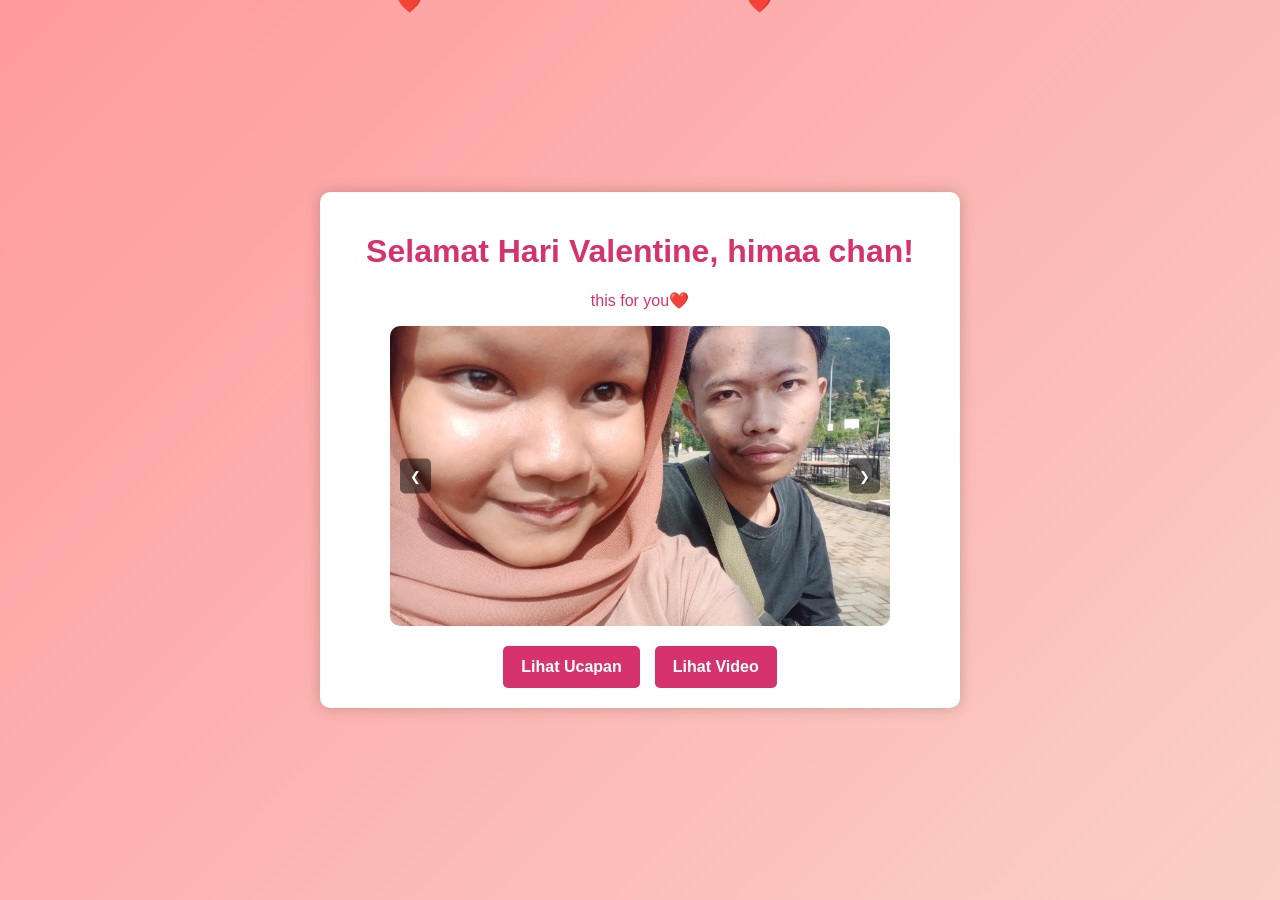
<file: index.html>
<!DOCTYPE html>
<html lang="id">
<head>
    <meta charset="UTF-8">
    <meta name="viewport" content="width=device-width, initial-scale=1.0">
    <title>valentine for himaa chan</title>
    <link rel="stylesheet" href="style.css">
</head>
<body>
    <div class="container">
        <h1>Selamat Hari Valentine, himaa chan!</h1>
        <p>this for you❤️</p>

        <div class="slideshow">
            <img id="slide" src="foto1.jpg" alt="Foto 1">
            <button class="prev" onclick="prevSlide()">❮</button>
            <button class="next" onclick="nextSlide()">❯</button>
        </div>

        <div class="navigation">
            <a href="ucapan.html">Lihat Ucapan</a>
            <a href="video.html">Lihat Video</a>
        </div>
    </div>

    <script src="script.js"></script>
</body>
</html>
</file>
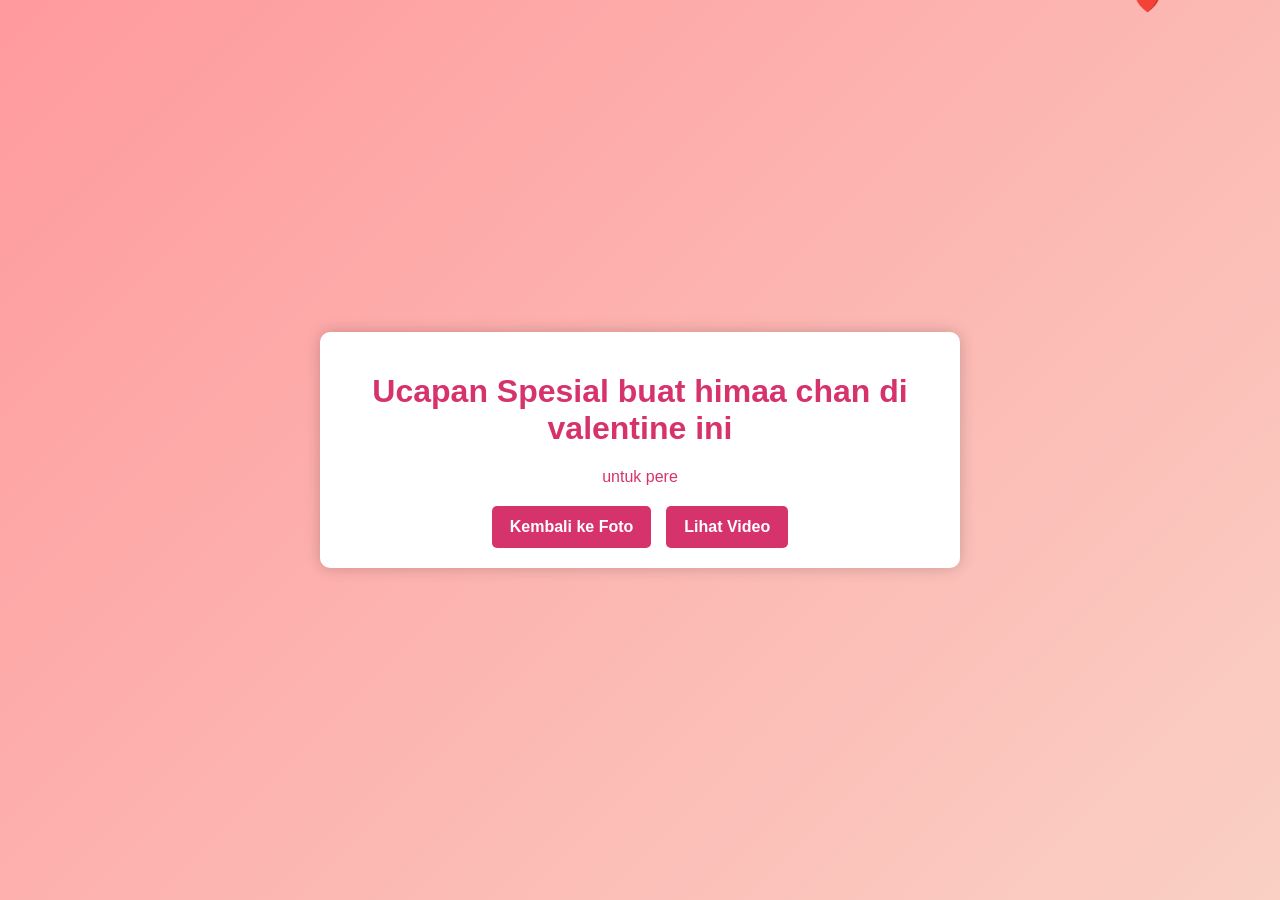
<file: ucapan.html>
<!DOCTYPE html>
<html lang="id">
<head>
    <meta charset="UTF-8">
    <meta name="viewport" content="width=device-width, initial-scale=1.0">
    <title>Ucapan spesial</title>
    <link rel="stylesheet" href="style.css">
</head>
<body>
    <div class="container">
        <h1>Ucapan Spesial buat himaa chan di valentine ini</h1>
        <p id="typing-text" data-text="untuk perempuanku yang paling kucintai,

hari ini adalah hari valentine, tapi bagiku, setiap hari bersamamu sudah terasa seperti hari penuh cinta.. aku ga butuh satu tanggal khusus buat mencintaimu lebih, karena sejak pertama kali kamu hadir dalam hidupku, perasaan ini nggak pernah berkurang, justru makin bertambah setiap harinya.

aku tahu aku bukan orang paling romantis atau paling ekspresif, bahkan kadang sikapku mungkin bikin kamu bingung atau kesel.. aku juga sadar kalau aku bukan tipe yang sering ngasih kata-kata manis atau kejutan penuh bunga dan coklat.. tapi satu hal yang harus kamu tahu: aku selalu berusaha.. berusaha buat jadi seseorang yang pantas buat kamu, yang bisa bikin kamu nyaman, yang bisa jadi tempat pulang ketika dunia terasa melelahkan.

kamu adalah kebebasan yang selama ini aku kagumi.. kamu adalah tawa yang bikin hariku lebih ringan.. kamu adalah seseorang yang bisa bikin aku merasa cukup, tanpa perlu hal-hal berlebihan.. aku suka caramu menikmati hidup, caramu menari bebas tanpa takut apa kata orang, dan caramu tetap memilih aku meski aku jauh dari kata sempurna.

aku ga janji buat selalu jadi cowok terbaik, karena aku tahu aku akan melakukan kesalahan.. tapi aku janji akan selalu belajar untuk mencintaimu dengan lebih baik, memahami setiap hal kecil tentang kamu, dan tetap bertahan meski keadaan kadang nggak memihak kita.

jadi, di hari valentine ini, aku cuma mau kamu tahu: aku sayang kamu.. bukan karena hari ini tanggal 14 Februari, tapi karena setiap hari, di setiap detik, aku selalu punya alasan buat mencintai kamu lagi dan lagi.

Selamat Hari Valentine, Sayang. Tetaplah menjadi kamu yang aku cintai dengan segala keindahan dan ketidaksempurnaanmu. Aku ada di sini, untukmu, selamanya.

dari aku, yang beruntung bisa mencintaimu. would you be my valentine himaa chan?"> </p>
        
        <div class="navigation">
            <a href="index.html">Kembali ke Foto</a>
            <a href="video.html">Lihat Video</a>
        </div>
    </div>

    <script src="script.js"></script>
</body>
</html>
</file>
<file: style.css>
/* Background halaman */
body {
    font-family: Arial, sans-serif;
    text-align: center;
    background: linear-gradient(135deg, #ff9a9e, #fad0c4);
    color: #d6336c;
    margin: 0;
    padding: 0;
    min-height: 100vh;
    display: flex;
    flex-direction: column;
    align-items: center;
    justify-content: center;
}

/* Container utama */
.container {
    max-width: 600px;
    width: 90%;
    background: white;
    padding: 20px;
    border-radius: 10px;
    box-shadow: 0 0 15px rgba(0, 0, 0, 0.2);
}

/* Slideshow container */
.slideshow {
    position: relative;
    width: 100%;
    max-width: 500px; /* Batasi ukuran supaya nggak terlalu besar */
    height: 300px; /* Biar tinggi tetap */
    overflow: hidden;
    display: flex;
    justify-content: center;
    align-items: center;
    margin: auto;
}

/* Gambar di slideshow */
.slideshow img {
    width: 100%;
    height: 100%;
    object-fit: cover; /* Supaya gambar nggak gepeng */
    border-radius: 10px;
    animation: slideIn 1s ease-in-out;
}

/* Animasi slide masuk */
@keyframes slideIn {
    from { opacity: 0; transform: translateX(-20px); }
    to { opacity: 1; transform: translateX(0); }
}

/* Tombol navigasi slideshow */
.prev, .next {
    position: absolute;
    top: 50%;
    transform: translateY(-50%);
    background: rgba(0, 0, 0, 0.5);
    color: white;
    border: none;
    padding: 10px;
    cursor: pointer;
    border-radius: 5px;
}

.prev { left: 10px; }
.next { right: 10px; }

/* Navigasi ke halaman lain */
.navigation {
    margin-top: 20px;
    display: flex;
    justify-content: center;
    gap: 15px;
}

.navigation a {
    background: #d6336c;
    color: white;
    padding: 12px 18px;
    text-decoration: none;
    border-radius: 5px;
    font-weight: bold;
    transition: background 0.3s, transform 0.2s;
}

.navigation a:hover {
    background: #b91d52;
    transform: scale(1.1);
}

/* Efek Hati Jatuh */
.heart {
    position: fixed;
    color: red;
    font-size: 20px;
    animation: fall linear infinite;
    top: -10px;
}

@keyframes fall {
    0% { transform: translateY(-10px); opacity: 1; }
    100% { transform: translateY(100vh); opacity: 0; }
}

/* Efek Ketik di Ucapan */
.typing {
    font-size: 18px;
    border-right: 3px solid #d6336c;
    white-space: nowrap;
    overflow: hidden;
    width: 0;
    animation: typing 3s steps(40, end) forwards, blink 0.75s step-end infinite;
}

@keyframes typing {
    from { width: 0; }
    to { width: 100%; }
}

@keyframes blink {
    50% { border-color: transparent; }
}
/* Video container */
.video-container {
    max-width: 500px; /* Batasi ukuran video */
    width: 90%; /* Biar responsif */
    margin: auto;
    border-radius: 10px;
    overflow: hidden;
    box-shadow: 0 0 10px rgba(0, 0, 0, 0.2);
}

/* Video */
video {
    width: 100%;
    height: auto; /* Biar proporsional */
    border-radius: 10px;
    animation: fadeIn 1.5s ease-in-out;
}

/* Efek Muncul Smooth */
@keyframes fadeIn {
    from { opacity: 0; transform: scale(0.9); }
    to { opacity: 1; transform: scale(1); }
}
/* Efek Ketik */
.typing {
    font-size: 18px;
    border-right: 3px solid #d6336c;
    white-space: nowrap;
    overflow: hidden;
    width: 0;
    display: inline-block;
    animation: typing steps(40, end) forwards, blink 0.75s step-end infinite;
}

/* Animasi Ketik */
@keyframes typing {
    from { width: 0; }
    to { width: 100%; }
}

/* Animasi Kedip Kursor */
@keyframes blink {
    50% { border-color: transparent; }
}
</file>
